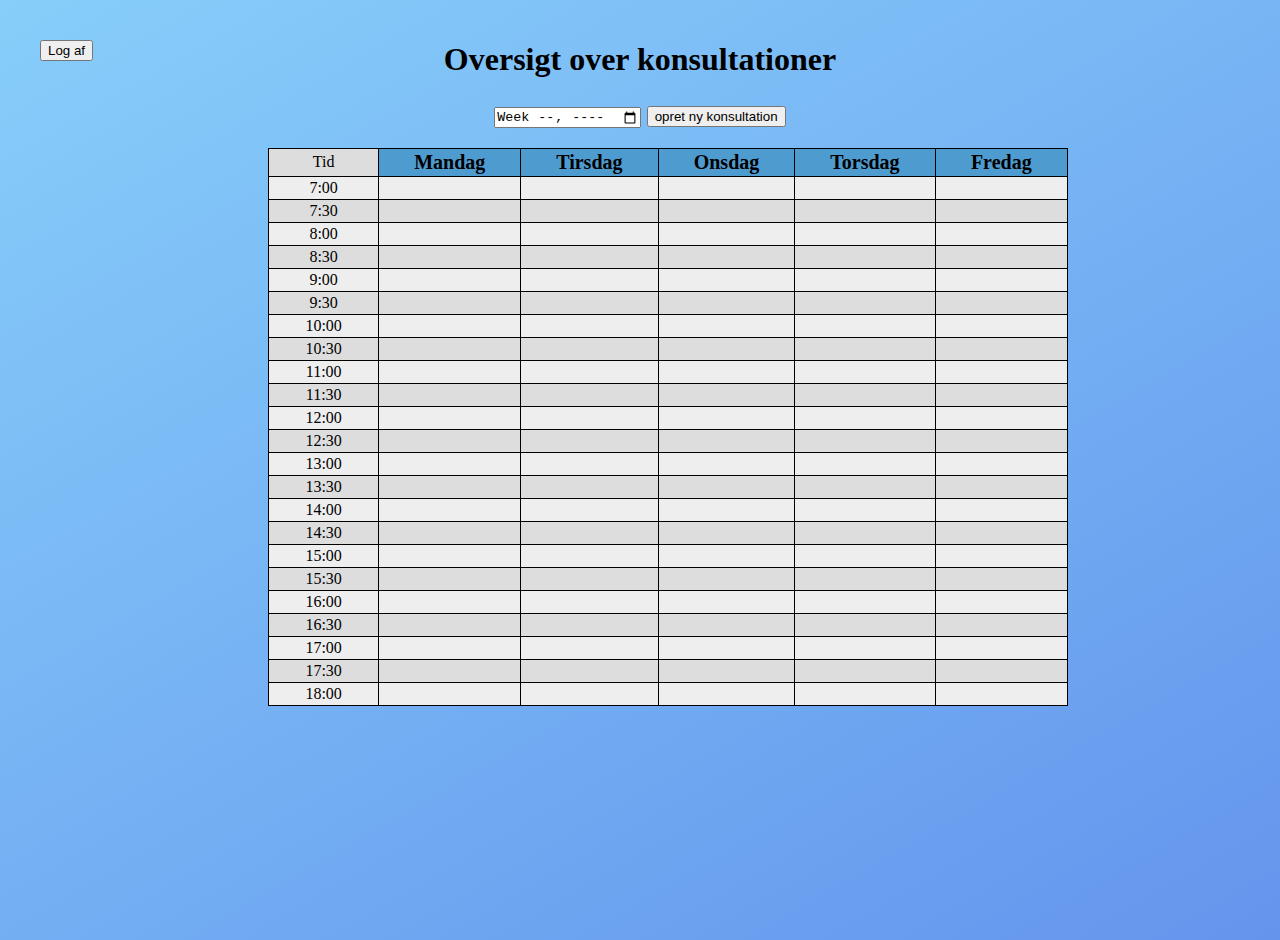
<file: Programmering/kalender.html>
<!DOCTYPE html>
<html lang="da">
<head>
   <link rel="stylesheet" href="kalender.css">
    <meta charset="UTF-8">
    <title>Konsultationer</title>
</head>
<a href="Login.html" ><input type="button" value="Log af"></a>
<body>
<h1>Oversigt over konsultationer</h1>
<h2>
    <form action="nyKonsultation.html">
        <input type="week" id="week">
        <input type="submit" value="opret ny konsultation">
    </form>
</h2>
    <div class ="center">


    <table id="kalender">

    <tr>
        <td>Tid</td>
        <th>Mandag</th>
        <th>Tirsdag</th>
        <th>Onsdag</th>
        <th>Torsdag</th>
        <th>Fredag</th>
    </tr>

    <tr> <td>7:00</td>
        <td></td><td></td><td></td><td></td><td></td>
    <tr> <td>7:30</td>
        <td></td><td></td><td></td><td></td><td></td>
    <tr> <td>8:00</td>
        <td></td><td></td><td></td><td></td><td></td>
    <tr> <td>8:30</td>
        <td></td><td></td><td></td><td></td><td></td>

    <tr> <td>9:00</td>
        <td></td><td></td><td></td><td></td><td></td>
    <tr> <td>9:30</td>
        <td></td><td></td><td></td><td></td><td></td>
    <tr> <td>10:00</td>
        <td></td><td></td><td></td><td></td><td></td>
    <tr> <td>10:30</td>
        <td></td><td></td><td></td><td></td><td></td>
    <tr> <td>11:00</td>
        <td></td><td></td><td></td><td></td><td></td>
    <tr> <td>11:30</td>
        <td></td><td></td><td></td><td></td><td></td>
    <tr> <td>12:00</td>
        <td></td><td></td><td></td><td></td><td></td>
    <tr> <td>12:30</td>
        <td></td><td></td><td></td><td></td><td></td>
    <tr> <td>13:00</td>
        <td></td><td></td><td></td><td></td><td></td>
    <tr> <td>13:30</td>
        <td></td><td></td><td></td><td></td><td></td>
    <tr> <td>14:00</td>
        <td></td><td></td><td></td><td></td><td></td>
    <tr> <td>14:30</td>
        <td></td><td></td><td></td><td></td><td></td>
    <tr> <td>15:00</td>
        <td></td><td></td><td></td><td></td><td></td>
    <tr> <td>15:30</td>
        <td></td><td></td><td></td><td></td><td></td>
    <tr> <td>16:00</td>
        <td></td><td></td><td></td><td></td><td></td>
    <tr> <td>16:30</td>
        <td></td><td></td><td></td><td></td><td></td>
    <tr> <td>17:00</td>
        <td></td><td></td><td></td><td></td><td></td>
    <tr> <td>17:30</td>
        <td></td><td></td><td></td><td></td><td></td>
    <tr> <td>18:00</td>
        <td></td><td></td><td></td><td></td><td></td>
</table>
</div>
</body>
</html>
</file>
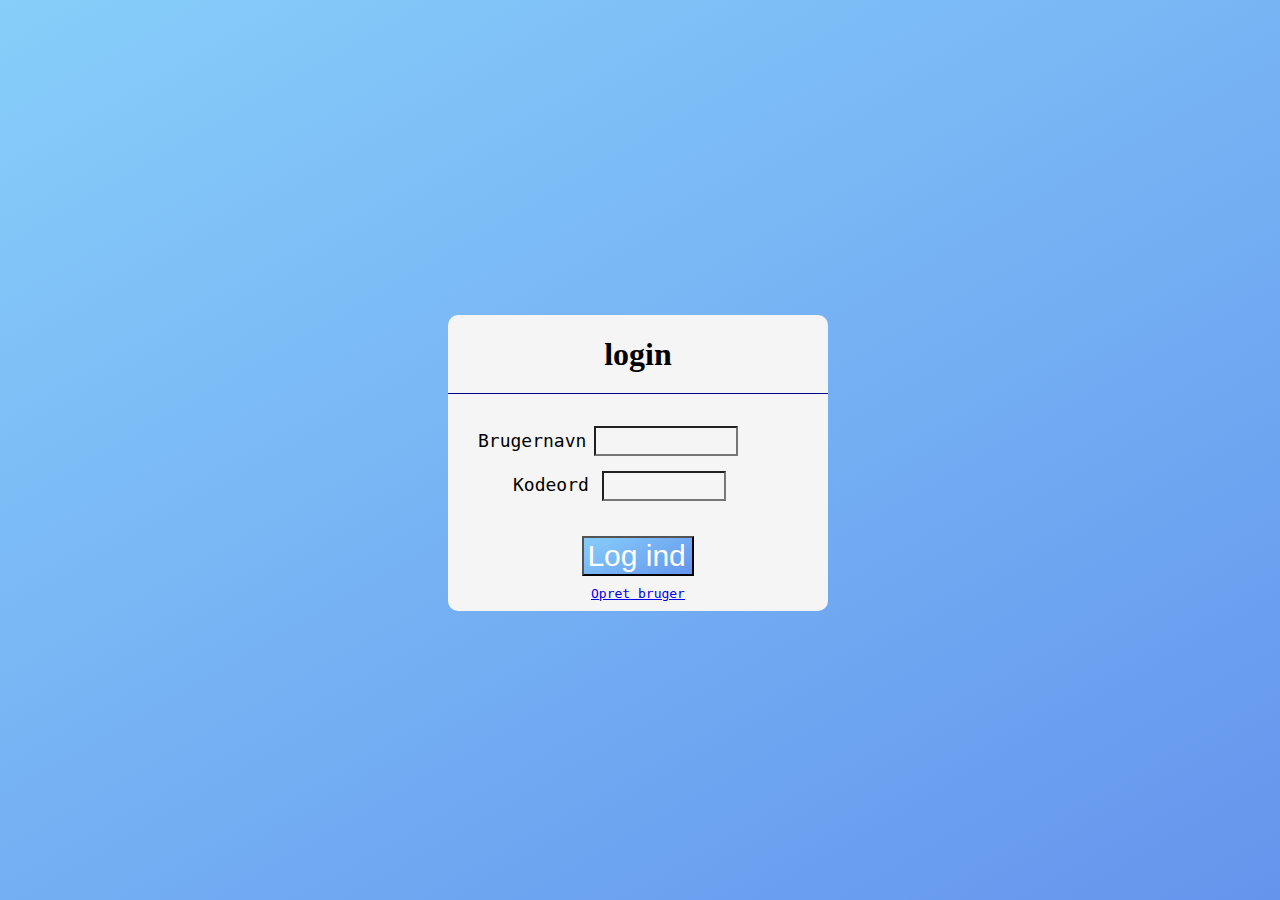
<file: Programmering/Login.html>
<!DOCTYPE html>
<html lang="en">
<head>
    <meta charset="UTF-8">
    <title>Login Form</title>
    <link rel="stylesheet" href="login.css">
    <link href="https://fonts.googleapis.com/css?family=Lobster" rel="stylesheet" type="text/css">
</head>
<body>

<div class ="center">
    <h1>login</h1>
    <form method="post">
          <div class="txt_field">
              <label>Brugernavn</label>
              <input type="text" required>
          </div>
        <div class="password">
            <label>Kodeord</label>
            <input type="password" required>
        </div>
    </form>
    <div class="button">
        <!-- Her er funktionen der afgør hvad der sker når man trykker på "Log ind"-->
        <form action="kalender.html">
            <input type="submit" value="Log ind">
        </form>
    </div>
    <div class="Opret-link"><a href="opretBruger.html">Opret bruger</a>
    </div>
</div>
</body>
</html>
</file>
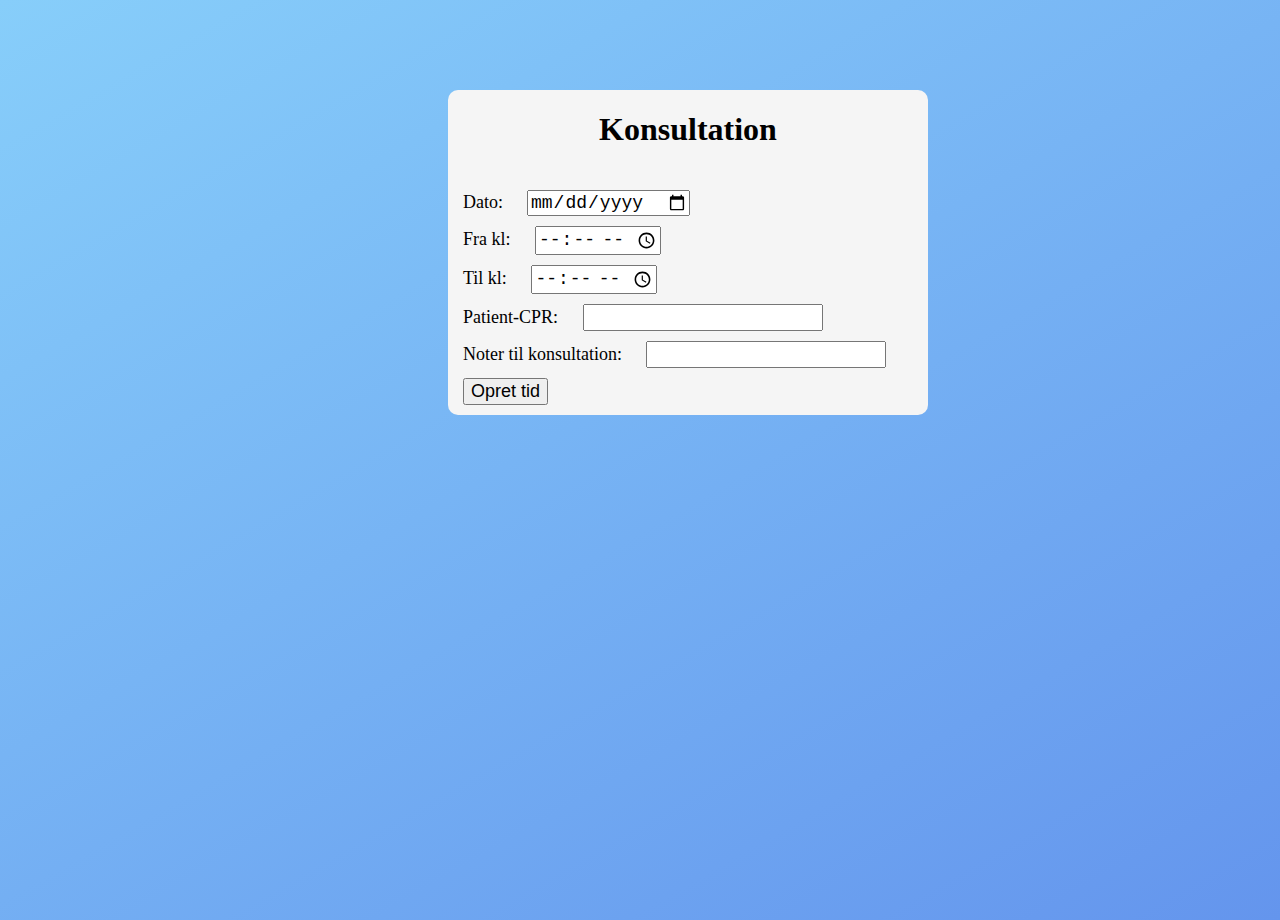
<file: Programmering/nyKonsultation.html>
<!DOCTYPE html>
<html lang="en">
<head>
    <meta charset="UTF-8">
    <title>Opret ny konsultation</title>
    <link rel="stylesheet" href="nyKonsultation.css">
</head>

<body>
<div class ="center">
    <h1>Konsultation</h1>
    <form  action="kalender.html">
        <div class="txt_field">
            <label for="dato">Dato:</label>
            <input type="date" id="dato"><br>
        </div>
        <div class="txt_field">
            <label for="starttid">Fra kl: </label>
            <input type="time" id="starttid">
        </div>
        <div class="txt_field">
            <label for="Sluttid"> Til kl: </label>
            <input type="time" id="Sluttid"> <br>
        </div>
        <div class="txt_field">
            <label for="cpr"> Patient-CPR: </label>
            <input type="number" id="cpr"> <br>
        </div>
        <div class="txt_field">
            <label for="noter">Noter til konsultation:</label>
            <input type="text" id="noter"><br>
        </div>
        <div class="txt_field">
            <input type="submit" value="Opret tid">
        </div>
    </form>
</div>
</body>
</html>
</file>
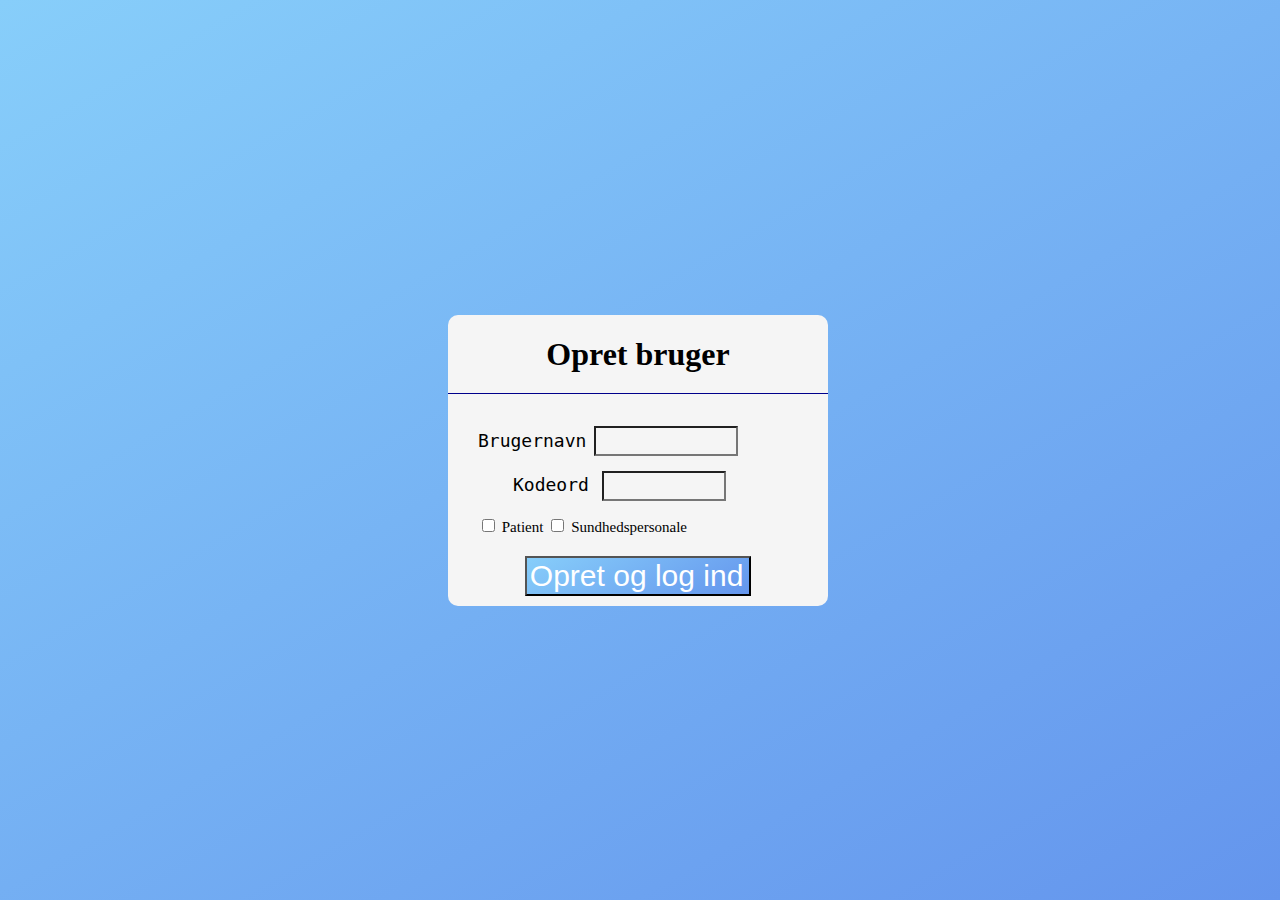
<file: Programmering/opretBruger.html>
<!DOCTYPE html>
<html lang="en">

<head>
    <meta charset="UTF-8">
    <title>BrugerOprettelse Form</title>
    <link rel="stylesheet" href="login.css">
</head>
<body>
<div class ="center">
    <h1>Opret bruger</h1>
    <form method="post">
        <div class="txt_field">
            <label>Brugernavn</label>
            <input type="text" required>
        </div>
        <div class="password">
            <label>Kodeord</label>
            <input type="password" required>
        </div>
        <div class="checkbokse">
            <label for="Patient">
                <input id="Patient" type="checkbox" name="brugertype" value="Patient" > Patient</label>

            <label for="Sundhedspersonale">
                <input id="Sundhedspersonale" type="checkbox" name="brugertype" value="Sundhedspersonale" > Sundhedspersonale</label>
        </div>
    </form>
    <div class="button">
        <!-- Her er funktionen der afgør hvad der sker når man trykker på "Godkend"-->
        <form action="kalender.html">
            <input type="submit" value="Opret og log ind">
        </form>
    </div>
</div>
</body>
</file>
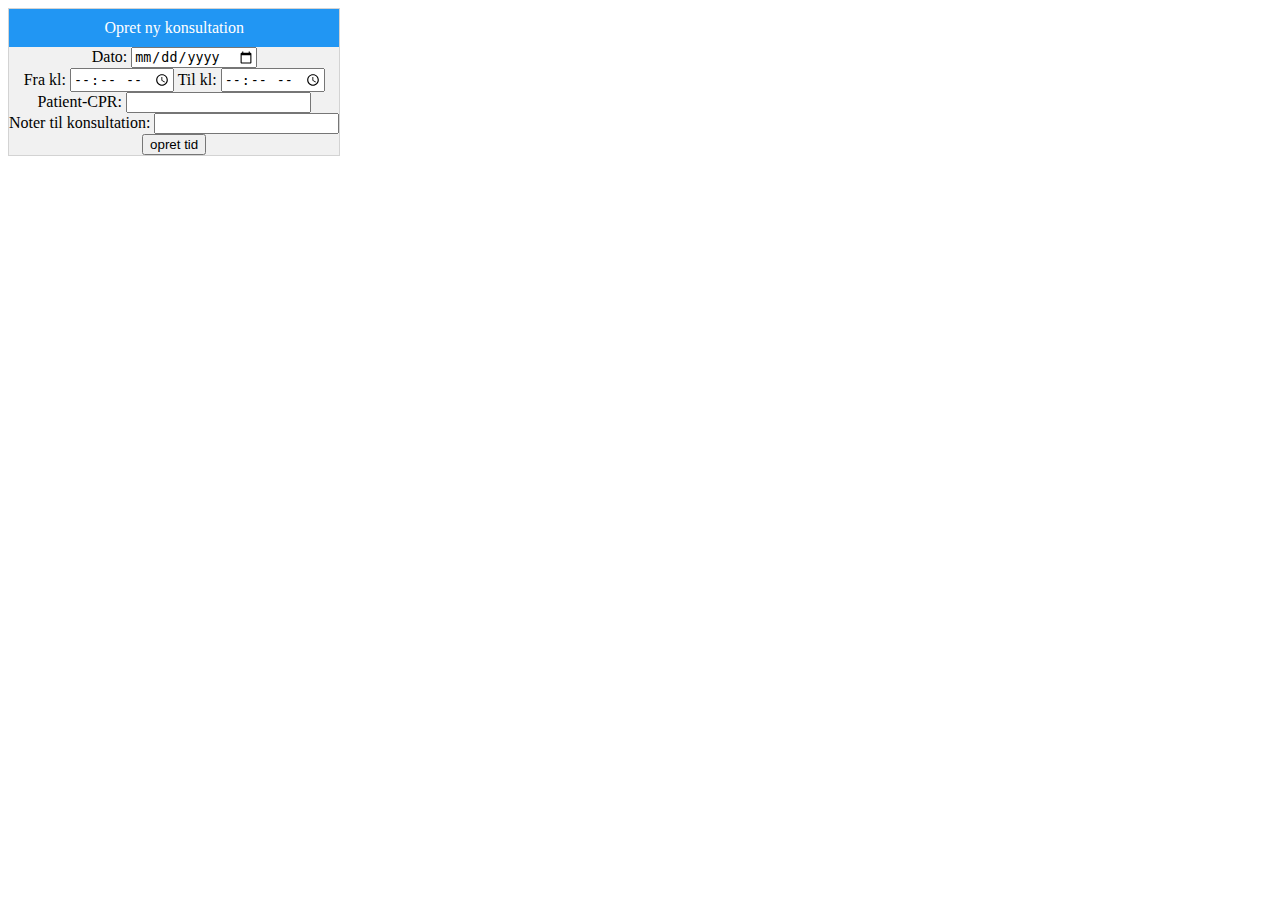
<file: Programmering/Test.html>
<!DOCTYPE html>
<!-- https://www.w3schools.com/howto/howto_js_draggable.asp -->
<html>
<style>
    #nyKons {
        position: absolute;
        z-index: 9;
        background-color: #f1f1f1;
        text-align: center;
        border: 1px solid #d3d3d3;
    }

    #nyKonsheader {
        padding: 10px;
        cursor: move;
        z-index: 10;
        background-color: #2196F3;
        color: #fff;
    }
</style>
<body>

<div id="nyKons">
    <div id="nyKonsheader">Opret ny konsultation</div>
    <form action="kalender.html">
        <label for="dato">Dato:</label>
        <input type="date" id="dato"><br>
        <label for="starttid">Fra kl: </label>
        <input type="time" id="starttid">
        <label for="sluttid"> Til kl: </label>
        <input type="time" id="sluttid"> <br>
        <label for="cpr"> Patient-CPR: </label>
        <input type="number" id="cpr"> <br>
        <label for="noter">Noter til konsultation:</label>
        <input type="text" id="noter"><br>
        <input type="submit" value="opret tid">
    </form>
</div>

<script>
    //Make the DIV element draggagle:
    dragElement(document.getElementById("nyKons"));

    function dragElement(elmnt) {
        var pos1 = 0, pos2 = 0, pos3 = 0, pos4 = 0;
        if (document.getElementById(elmnt.id + "header")) {
            /* if present, the header is where you move the DIV from:*/
            document.getElementById(elmnt.id + "header").onmousedown = dragMouseDown;
        } else {
            /* otherwise, move the DIV from anywhere inside the DIV:*/
            elmnt.onmousedown = dragMouseDown;
        }

        function dragMouseDown(e) {
            e = e || window.event;
            e.preventDefault();
            // get the mouse cursor position at startup:
            pos3 = e.clientX;
            pos4 = e.clientY;
            document.onmouseup = closeDragElement;
            // call a function whenever the cursor moves:
            document.onmousemove = elementDrag;
        }

        function elementDrag(e) {
            e = e || window.event;
            e.preventDefault();
            // calculate the new cursor position:
            pos1 = pos3 - e.clientX;
            pos2 = pos4 - e.clientY;
            pos3 = e.clientX;
            pos4 = e.clientY;
            // set the element's new position:
            elmnt.style.top = (elmnt.offsetTop - pos2) + "px";
            elmnt.style.left = (elmnt.offsetLeft - pos1) + "px";
        }

        function closeDragElement() {
            /* stop moving when mouse button is released:*/
            document.onmouseup = null;
            document.onmousemove = null;
        }
    }
</script>

</body>
</html>
</file>
<file: Programmering/kalender.css>
body {
    margin: 10px;
    padding: 10px;
    font-family: montserrat, serif;
    background: -webkit-linear-gradient(120deg, cornflowerblue,lightskyblue);
    height: 100vh;
    overflow: auto;
}
h1{
    text-align: center;
}
h2{
    text-align: center;
}
a{
    position: absolute;
    margin-top: 20px;
    margin-left: 20px;
}
.center{
    text-align: center;
    position: center;
    width: 980px;
    border-radius: 10px;
    margin-left: 20%;

}
.Uge {
    margin-left: -74%;
}

table, th, td {
    border: 1px solid black;
    border-collapse: collapse;
    width: 800px;
    padding: 2px;
}
th {
    background-color: #4e9bd0;
    font-size: 20px;
}
table{
    background-color: #dddddd;
    margin-bottom: 40px;
}
tr:nth-child(even) {background-color: #eeeeee}
tr:hover {background-color: rgba(112, 142, 173, 0.99)
}
</file>
<file: Programmering/login.css>
body {
    margin: 0;
    padding: 0;
    font-family: montserrat, serif;
    background: -webkit-linear-gradient(120deg, cornflowerblue,lightskyblue);
    height: 100vh;
    overflow: hidden;
}

.center{
    position: absolute;
    top: 35%;
    left: 35%;
    transform: translate(50%50%);
    width: 380px;
    background: whitesmoke;
    border-radius: 10px;
    justify-content: center;
}
.center h1{
    text-align: center;
    padding: 0 0 20px 0;
    border-bottom: 1px solid darkblue;

}
.center form {
    padding: 10px 30px;


}
.txt_field input {
    width: 25%;
    padding: 10px 30px;
    height: 6px;
    font-size: 15px;
    background: whitesmoke;
}
.password input {
    width: 25%;
    padding: 10px 30px;
    height: 6px;
    font-size: 15px;
    background: whitesmoke;
}
/*Følgende er i brug*/
form .txt_field {
    font-family: monospace;
    position: relative;
    border-bottom: none;
}

.txt_field label {
    color: black;
    font-size: 18px;
}

.txt_field input {
    margin-right: 0px;
    color: black;
    font-size: 18px;
}

form .password {
    font-family: monospace;
    text-align: -moz-center;
    position: relative;
    border-bottom: none;
    /*afstand mellem brugernavn og kodeord*/
    margin: 15px 40px;
}
.password label {
    position: relative;
    top: 50%;
    left: -5px;
    color: black;
    font-size: 18px;
}

.checkbokse label {
    position: center;
    top: 50%;
    left: -5px;
    color: black;
    font-size: 15px;
}

.button form{
    text-align: center;
}

.button form input[type="submit"] {
    margin-right: 0px;
    text-align: center;
    color: #fff;
    font-size: 30px;
    font-weight: 500;
    padding-left: 1%;
    background: -webkit-linear-gradient(120deg, cornflowerblue,lightskyblue);
}

.Opret-link{
    font-family: monospace;
    text-align: center;
    margin-bottom: 10px;
}
</file>
<file: Programmering/nyKonsultation.css>
body {
    margin: 10px;
    padding: 0;
    font-family: montserrat, fantasy;
    background: -webkit-linear-gradient(120deg, cornflowerblue,lightskyblue);
    height: 100vh;
    overflow: auto;
}
.center{
    position: absolute;
    top: 10%;
    left: 35%;
    width: 480px;
    background: whitesmoke;
    border-radius: 10px;
}
.center h1{
    text-align: center;
    padding: 0 0 20px 0;
    color: black;

}
.center form {
    box-sizing: border-box;
}
form .txt_field {
    position: center;
    border-bottom: none;
    margin: 10px 20px;
}
form .txt_field {
    position: center;
    border-bottom: none;
    margin: 10px 20px;
}
.txt_field input {
    position: relative;
    top: 10%;
    left: -5px;
    color: black;
    font-size: 18px;
}

.txt_field label {
    margin-right: 20px;
    position: relative;
    top: 10%;
    left: -5px;
    color: black;
    font-size: 18px;
}
</file>
